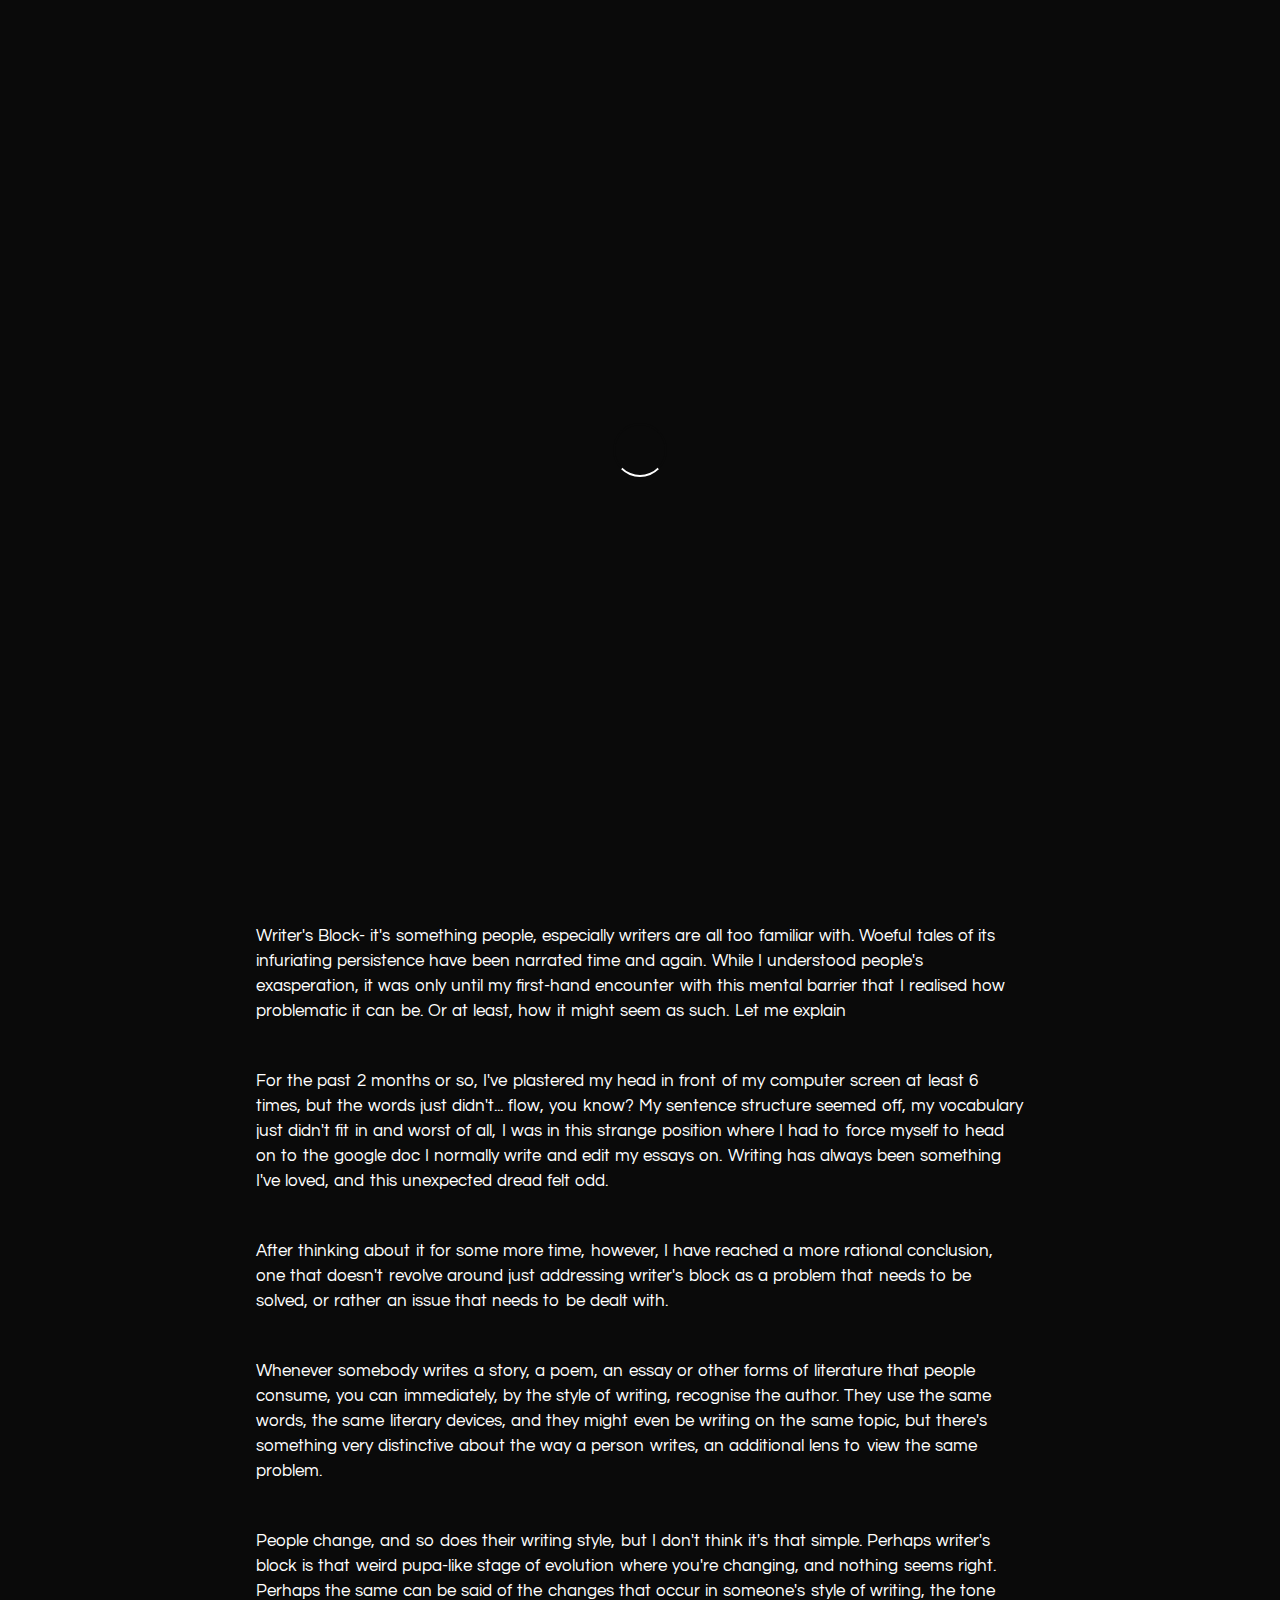
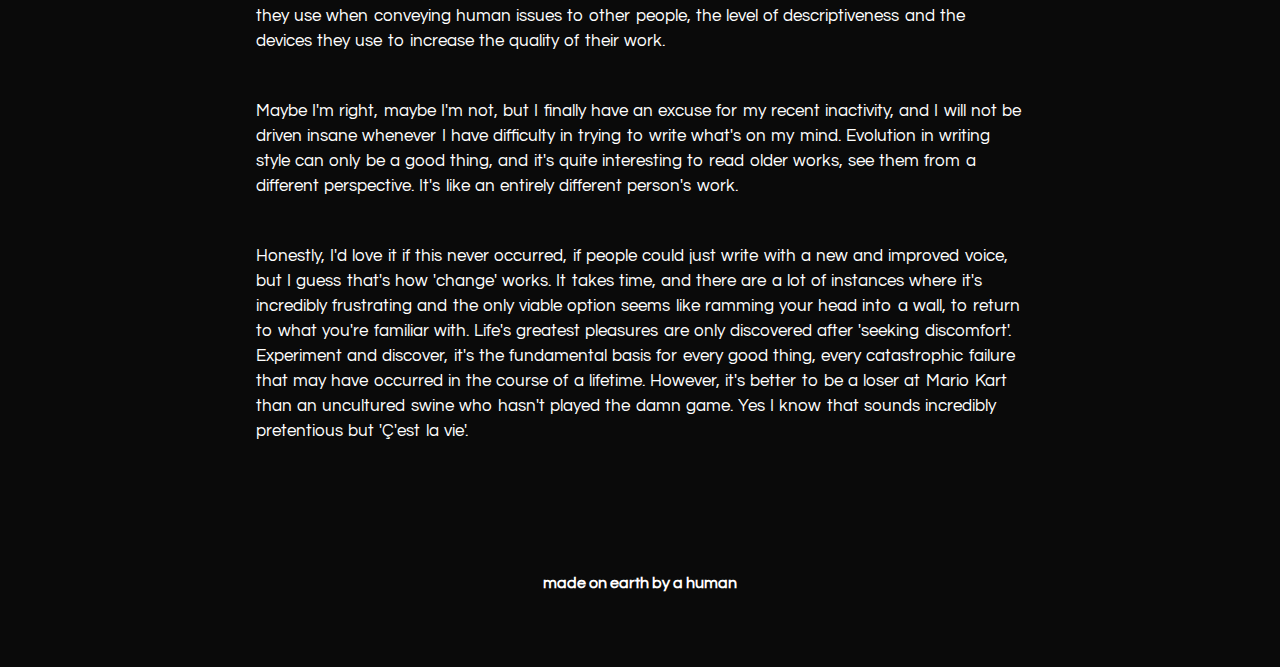
<file: blogs/the state of affairs/index.html>
<!DOCTYPE html><html lang="en"><head>
   <meta charset="UTF-8">
   <meta name="viewport" content="width=device-width, initial-scale=1.0">
   <meta http-equiv="X-UA-Compatible" content="ie=edge">
   <title>Lorem ipsum dolor sit amet, consectetur adipiscing elit.</title>
   <link rel="stylesheet" href="https://cdnjs.cloudflare.com/ajax/libs/animate.css/3.7.0/animate.min.css">
   <link rel="stylesheet" href="https://use.fontawesome.com/releases/v5.7.1/css/all.css" integrity="sha384-fnmOCqbTlWIlj8LyTjo7mOUStjsKC4pOpQbqyi7RrhN7udi9RwhKkMHpvLbHG9Sr" crossorigin="anonymous">
   <script src="https://code.jquery.com/jquery-3.4.1.min.js" integrity="sha256-CSXorXvZcTkaix6Yvo6HppcZGetbYMGWSFlBw8HfCJo=" crossorigin="anonymous"></script>
 <link rel="stylesheet" href="index.css"></head>
 <body>
   <div id="loading">
     <div id="spinner"></div>
   </div>
   <a href="/gitfolio" class="go_back"><i class="fas fa-arrow-left"></i></a>
   <div id="background_overlay"></div>
   <table id="profile_blog">
     <tbody>
       <tr>
         <td style="width:8vw;"><div id="profile_img_blog"></div></td>
         <td style="width:52vw;">
           <div id="username_blog"></div>
         </td>
       </tr>
     </tbody>
   </table>
   <div id="blog-display">
     <h1 id="blog_title">the state of affairs</h1>
     <div id="blog"><p id="para_0_original">

      <p>
      'Hello there'
      </p>

      <p>
      I promised myself that I wasn't going to begin a blog post with the most revered prequel meme in all of history, but believe me,
      </p>
      
      <p>
      'I wish I could just... wish away my feelings.'</p>
      
      <p>
      There's been a lot on my mind, things I haven't been in a position to articulate. Now isn't any different, but I've somehow managed to convince myself that erratically mashing my keyboard will make a difference. 
      </p>
      
      <p>
      Writer's Block- it's something people, especially writers are all too familiar with. Woeful tales of its infuriating persistence have been narrated time and again. While I understood people's exasperation, it was only until my first-hand encounter with this mental barrier that I realised how problematic it can be. Or at least, how it might seem as such.
      
      Let me explain
      </p>
      
      <p>
      For the past 2 months or so, I've plastered my head in front of my computer screen at least 6 times, but the words just didn't... flow, you know? My sentence structure seemed off, my vocabulary just didn't fit in and worst of all, I was in this strange position where I had to force myself to head on to the google doc I normally write and edit my essays on. Writing has always been something I've loved, and this unexpected dread felt odd. 
      </p>
      
      <p>
      After thinking about it for some more time, however, I have reached a more rational conclusion, one that doesn't revolve around just addressing writer's block as a problem that needs to be solved, or rather an issue that needs to be dealt with. 
      </p>
      
      <p>
      Whenever somebody writes a story, a poem, an essay or other forms of literature that people consume, you can immediately, by the style of writing, recognise the author. They use the same words, the same literary devices, and they might even be writing on the same topic, but there's something very distinctive about the way a person writes, an additional lens to view the same problem. 
      </p>

      <p>
      People change, and so does their writing style, but I don't think it's that simple. Perhaps writer's block is that weird pupa-like stage of evolution where you're changing, and nothing seems right. Perhaps the same can be said of the changes that occur in someone's style of writing, the tone they use when conveying human issues to other people, the level of descriptiveness and the devices they use to increase the quality of their work.
      </p>
      
      <p>
      Maybe I'm right, maybe I'm not, but I finally have an excuse for my recent inactivity, and I will not be driven insane whenever I have difficulty in trying to write what's on my mind. Evolution in writing style can only be a good thing, and it's quite interesting to read older works, see them from a different perspective. It's like an entirely different person's work.  
      </p>
      
      <p>
      Honestly, I'd love it if this never occurred, if people could just write with a new and improved voice, but I guess that's how 'change' works. It takes time, and there are a lot of instances where it's incredibly frustrating and the only viable option seems like ramming your head into a wall, to return to what you're familiar with. Life's greatest pleasures are only discovered after 'seeking discomfort'. Experiment and discover, it's the fundamental basis for every good thing, every catastrophic failure that may have occurred in the course of a lifetime. However, it's better to be a loser at Mario Kart than an uncultured swine who hasn't played the damn game. Yes I know that sounds incredibly pretentious but 'Ç'est la vie'.
      </p>
      </p></div>
   </div>
   <div id="footer_blog">
     <a href="https://github.com/imfunniee" target="_blank">made on earth by a human</a>
   </div>
   <script type="text/javascript">
     setTimeout(function() {
       document.getElementById("loading").classList.add("animated");
       document.getElementById("loading").classList.add("fadeOut");
       setTimeout(function() {
         document.getElementById("loading").classList.remove("animated");
         document.getElementById("loading").classList.remove("fadeOut");
         document.getElementById("loading").style.display = "none";
       }, 800);
     }, 1500);
     $.getJSON("../../config.json", function(user) {
       var icon = document.createElement("link");
       icon.setAttribute("rel", "icon");
       icon.setAttribute("href", user[0].userimg);
       icon.setAttribute("type", "image/png");
       document.getElementsByTagName("head")[0].appendChild(icon);
       document.getElementById(
         "profile_img_blog"
       ).style.background = `url('${user[0].userimg}') center center`;
       document.getElementById(
         "username_blog"
       ).innerHTML = `<span style="display:${
         user[0].name == null || !user[0].name ? "none" : "block"
       };">${user[0].name}</span>@${user[0].username}<b id="blog_time"></b>`;

       if ((user[0].theme = "dark.css")) {
         document.querySelector("#background_overlay").style.background =
           "linear-gradient(0deg, rgba(10, 10, 10, 1), rgba(10, 10, 10, 0.1))";
       } else {
         document.querySelector("#background_overlay").style.background =
           "linear-gradient(0deg, rgba(255, 255, 255, 1), rgba(255, 255, 255, 0.1))";
       }
     });
   </script>
 

</body></html>
</file>
<file: blogs/the state of affairs/index.css>
@import url("https://fonts.googleapis.com/css?family=Poppins");
@import url("https://fonts.googleapis.com/css?family=Questrial");

body {
  margin: 0%;
  padding: 0%;
  width: 100vw;
  background: var(--bg-color);
  color: var(--text-color);
  max-width: 100vw;
  overflow-x: hidden;
  align-items: center;
  font-family: "Poppins", sans-serif;
}

#loading {
  width: 100vw;
  height: 100vh;
  position: fixed;
  background: var(--bg-color);
  z-index: 999;
  display: flex;
  justify-content: center;
  flex-direction: column;
  align-items: center;
  top: 0;
  bottom: 0;
  left: 0;
  right: 0;
}

#spinner {
  animation: rotate 0.5s infinite linear;
  width: 50px;
  height: 50px;
  border: 2px solid var(--bg-color);
  border-bottom: 2px solid var(--text-color);
  border-radius: 50%;
  margin: 0;
}

@keyframes rotate {
  0% {
    transform: rotate(0deg);
  }

  100% {
    transform: rotate(360deg);
  }
}

#profile {
  width: 24vw;
  padding: 4vh 3vw;
  height: 92vh;
  display: flex;
  flex-direction: column;
  justify-content: center;
  text-align: left;
  background: var(--background-image) center center;
  background-size: cover !important;
  background-repeat: no-repeat;
  position: fixed;
  color: #fff !important;
}

#display {
  width: 64vw;
  padding: 4vh 3vw;
  height: 92vh;
  display: inline-block;
  padding-left: 33vw;
}

#display h1 {
  font-size: 50px;
  color: var(--text-color);
  font-weight: bold;
  font-family: "Questrial", sans-serif;
}

.emoji {
  width: 18px;
  height: 18px;
}

#profile_img_blog {
  border-radius: 50%;
  width: 90px;
  height: 90px;
  background-size: cover !important;
  background-repeat: no-repeat;
}

#username_blog {
  font-size: 18px;
  color: var(--text-color);
  font-family: "Poppins", sans-serif;
  font-weight: bold;
}

#username_blog span {
  font-size: 24px;
  font-family: "Questrial", sans-serif !important;
}

#username_blog b {
  font-size: 12px;
  font-family: "Poppins", sans-serif;
  font-weight: bold;
}

#blog-display {
  width: 60vw;
  margin: 0px 20vw;
  text-align: left;
  margin-top: 3vh;
  z-index: 1;
}

#profile_blog {
  width: 60vw;
  margin: 0px 20vw;
  margin-top: 34vh;
  text-align: left;
  z-index: 1;
}

#background_overlay {
  width: 100vw;
  height: 55vh;
  position: absolute;
  z-index: -1;
  top: 0;
  left: 0;
}

#background {
  width: 100vw;
  height: 55vh;
  background-size: cover !important;
  background-repeat: no-repeat !important;
  position: absolute;
  z-index: -2;
  top: 0;
  left: 0;
}

#blog-display h1 {
  font-size: 50px;
  color: var(--text-color);
  font-weight: bold;
  font-family: "Questrial", sans-serif;
}

#blog-display h2 {
  color: var(--blog-gray-color);
}

#blog-display {
  padding: 1vh 0px;
  font-family: "Questrial", sans-serif;
}

#blog p {
  font-size: 17px;
  line-height: 25px;
  word-spacing: 1.2px;
  margin: 5vh 0px;
}

#blog p span {
  padding: 2px 4px;
  background: var(--text-color);
  color: var(--bg-color) !important;
}

#blog img {
  width: 100%;
  margin: 2vh 0px;
  border-radius: 5px;
  border: 1px solid rgb(0, 0, 0, 0.08);
}

#header {
  width: 63vw;
  text-align: right;
  padding: 3vh 0px;
  position: absolute;
}

#header a {
  color: var(--text-color);
  text-decoration: none;
  margin-left: 4vw;
  font-weight: bold;
}

#footer_blog {
  width: 90vw;
  padding: 8vh 5vw;
  text-align: center;
}

#footer_blog a {
  color: var(--text-color) !important;
  text-decoration: none;
  font-family: "Questrial", sans-serif;
  font-weight: bold;
}

#footer {
  width: 100%;
  padding: 8vh 0px;
  text-align: center;
}

#footer a {
  color: var(--text-color) !important;
  text-decoration: none;
  font-family: "Questrial", sans-serif;
  font-weight: bold;
}

#profile_img {
  width: 180px;
  height: 180px;
  min-width: 180px;
  min-height: 180px;
  max-width: 180px;
  max-height: 180px;
  border-radius: 5px;
  background-size: cover !important;
  background-repeat: no-repeat !important;
}

#profile div {
  font-weight: bold;
  margin: 1.5vh 0px;
}

#username {
  font-size: 18px;
  font-weight: bold;
}

#username span {
  font-size: 24px;
}

#userbio {
  font-size: 26px;
  font-family: "Questrial", sans-serif;
  width: 100%;
}

#about {
  font-size: 18px;
  font-family: "Questrial", sans-serif;
}

#about a,
#username a {
  color: #fff !important;
  text-decoration: none;
  font-weight: bold;
}

#about a:hover,
#username a:hover {
  text-decoration: underline;
}

#about span {
  margin: 1vh 0px;
  display: block;
}

#about span i {
  font-size: 16px;
}

#work {
  margin: 2vh 0px;
  padding: 4vh 0px !important;
}

#forks {
  margin: 2vh 0px;
  padding: 4vh 0px !important;
}

.projects {
  margin-left: -15px;
  /* align section w/ heading above */
}

.projects a {
  /* 30px is the gutter size in magic grid */
  width: calc(49% - 30px);
  /* 49% avoids a weird single column on some wide screens */
  display: flex;
  text-decoration: none;
}

.projects section {
  width: 100%;
  padding: 2.5vh 5%;
  margin: 1vh 0px;
  display: inline-block;
  border-radius: 5px;
  color: var(--text-color);
  border: 1px solid rgb(0, 0, 0, 0.08);
  box-shadow: 0px 0px 0px rgb(0, 0, 0, 0);
  transition: 0.4s ease-in-out;
  transform: scale(1);
}

.projects section:hover {
  cursor: pointer;
  border: 1px solid rgb(0, 0, 0, 0);
  box-shadow: 0px 15px 35px rgb(0, 0, 0, 0.06);
  transform: scale(1.03);
}

.section_title {
  font-size: 24px;
  font-weight: bold;
  margin: 1vh 0px;
  padding: 0px 1px;
  word-wrap: break-word;
}

.about_section {
  font-size: 18px;
  font-family: "Questrial", sans-serif;
  margin: 2vh 0px;
  font-weight: bold;
  word-wrap: break-word;
}

.bottom_section {
  margin: 1vh 0px;
  font-size: 14px;
  word-wrap: break-word;
}

.bottom_section span {
  margin-right: 20px;
  font-weight: bold;
}

.bottom_section span i {
  font-size: 15px;
}

.socials {
  color: #fff;
  text-decoration: none;
  margin: 3vh 0px !important;
}

.socials span {
  display: inline-block !important;
  margin-right: 2vw !important;
  font-weight: normal !important;
}

.socials span a {
  font-weight: normal !important;
}

#blog_section {
  margin: 2vh 0px;
  padding: 2vh 0px !important;
}

#blogs {
  columns: 2;
}

#blog_title {
  font-size: 50px;
}

#blog_sub_title {
  font-size: 36px;
  margin-top: -2vh;
}

#blogs section {
  width: 100%;
  display: inline-block;
  border-radius: 5px;
  color: var(--text-color);
  border: 1px solid rgb(0, 0, 0, 0.04);
  box-shadow: 0px 0px 0px rgb(0, 0, 0, 0);
  transition: 0.4s ease-in-out;
  transform: scale(1);
  padding: 0px;
  margin: 2vh 0px;
}

#blogs section img {
  width: 100%;
  border-radius: 5px 5px 0px 0px;
}

.blog_container {
  padding: 2.5vh 5%;
}

#blogs section:hover {
  cursor: pointer;
  border: 1px solid rgb(0, 0, 0, 0);
  box-shadow: 0px 15px 35px rgb(0, 0, 0, 0.06);
  transform: scale(1.03);
}

.go_back {
  position: absolute;
  color: var(--text-color);
  font-size: 26px;
  margin-left: 5vw;
  margin-top: 4vh;
}

::selection {
  color: var(--bg-color);
  background: var(--text-color);
}

@media (max-width: 800px) {
  #profile {
    width: 90vw;
    padding: 4vh 5vw;
    height: 60vh;
    text-align: center;
    position: relative;
  }

  #display {
    width: 90vw;
    padding: 4vh 5vw;
    height: auto;
    display: inline-block;
    padding-left: 5vw;
  }

  #profile_img {
    width: 120px;
    height: 120px;
    min-width: 120px;
    min-height: 120px;
    max-width: 120px;
    max-height: 120px;
    margin: 0px auto !important;
  }

  #work {
    margin: 0px;
  }

  .projects {
    margin-left: 0;
    /* remove neg margin to align w/ header */
  }

  .projects a {
    width: 100%;
  }

  .projects section {
    width: 88%;
  }

  #blogs {
    columns: 1;
  }

  #blogs section {
    width: 98%;
  }

  #blog_section {
    margin: 0px;
  }

  #blog-display {
    width: 90vw;
    margin: 0px 5vw;
    text-align: left;
    margin-top: 0vh;
    z-index: 1;
  }

  #blog_title {
    font-size: 32px !important;
  }

  #blog_sub_title {
    font-size: 24px;
    margin-top: -1vh;
  }

  #profile_blog {
    width: 90vw;
    margin: 0px 5vw;
    margin-top: 36vh;
    text-align: left;
    z-index: 1;
  }

  #profile_img_blog {
    width: 65px;
    height: 65px;
  }

  .go_back {
    position: relative;
    color: var(--text-color);
    font-size: 26px;
    margin-left: 5vw;
    top: 5vh;
  }

  #blog img {
    margin: 1vh 0px !important;
  }

  #blog p {
    margin: 2vh 0px;
  }
}

::-webkit-scrollbar {
  width: 5px;
  height: 5px;
}

::-webkit-scrollbar-track {
  background: var(--bg-color);
}

::-webkit-scrollbar-thumb {
  background: var(--text-color);
}
:root {
  --bg-color: rgb(10, 10, 10);
  --text-color: #fff;
  --blog-gray-color: rgb(180, 180, 180);
  --background-image: linear-gradient(
      90deg,
      rgba(10, 10, 10, 0.3),
      rgb(10, 10, 10, 1)
    ),
    url("https://images.unsplash.com/photo-1562683855-f85c2a6446b6?w=1701&q=80");
  --background-background: linear-gradient(
      0deg,
      rgba(10, 10, 10, 1),
      rgba(10, 10, 10, 0.6)
    ),
    url("https://images.unsplash.com/photo-1562683855-f85c2a6446b6?w=1701&q=80") center center fixed;
  --height: 50vh;
}

#display h1 {
  -webkit-background-clip: text;
  background-clip: text;
  -webkit-text-fill-color: #fff;
}

#blog-display h1 {
  -webkit-background-clip: text;
  background-clip: text;
  -webkit-text-fill-color: #fff;
}

.projects section {
  background: rgb(20, 20, 20);
}

#blog_section section {
  background: rgb(20, 20, 20);
}

@media (max-width: 800px) {
  :root {
    --background-image: linear-gradient(
        0deg,
        rgba(10, 10, 10, 1),
        rgba(10, 10, 10, 0)
      ),
      url("https://images.unsplash.com/photo-1562683855-f85c2a6446b6?w=1701&q=80") !important;
  }
}
</file>
